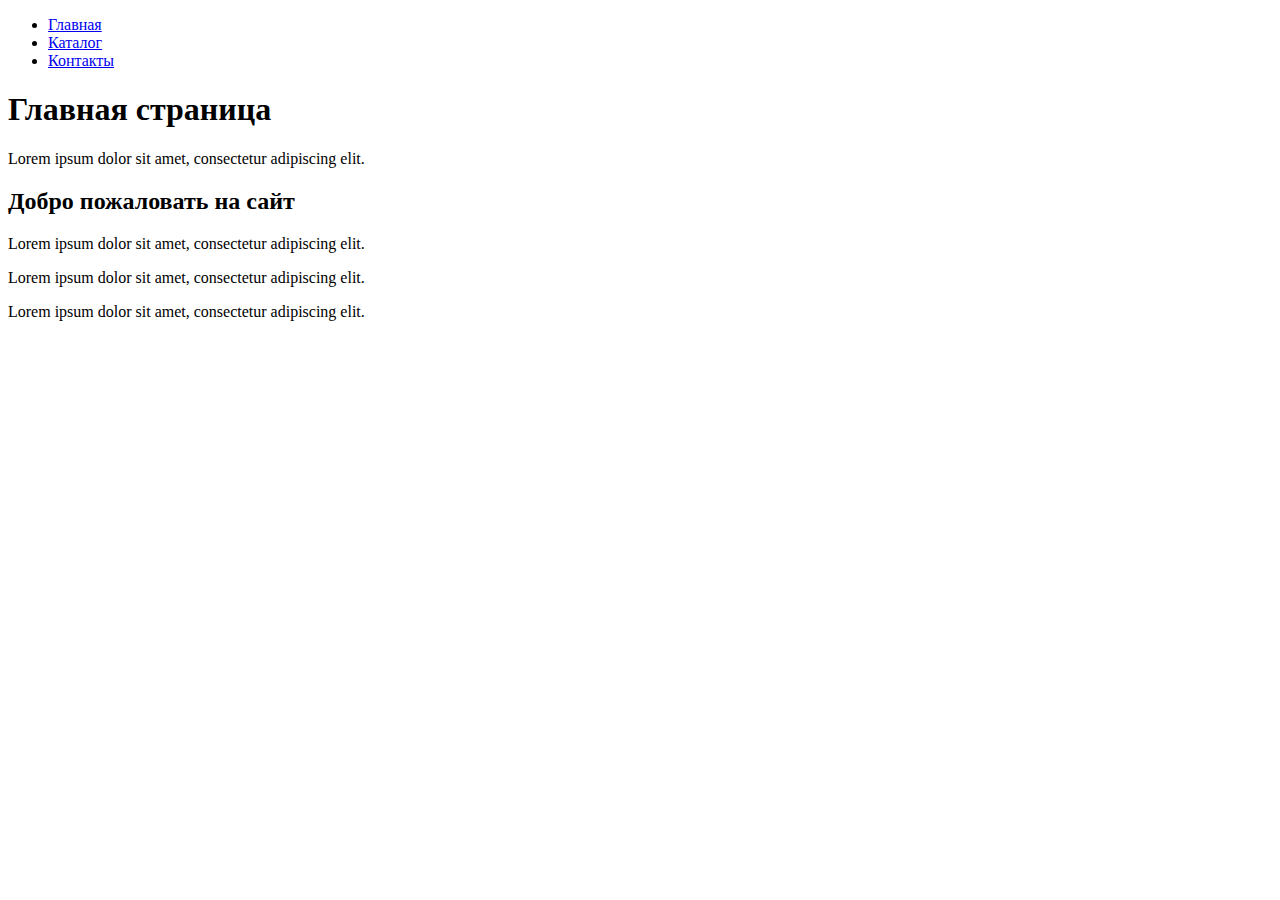
<file: Lesson1/index.html>
<!DOCTYPE html>
<html lang="en">
<head>
    
    <meta charset="UTF-8">
    <meta name="viewport" content="width=device-width, initial-scale=1.0">
    <title>Document</title>

</head>
<body>
    <nav>
        <ul>
            <li><a href="index.html">Главная</a></li>
            <li><a href="catalog/catalog.html">Каталог</a></li>         
            <li><a href="contacts.html">Контакты</a></li>     
        </ul>
    </nav>    

    <h1>Главная страница</h1>
    <p>Lorem ipsum dolor sit amet, consectetur adipiscing elit.</p>

    <h2>Добро пожаловать на сайт</h2>
    <p>Lorem ipsum dolor sit amet, consectetur adipiscing elit.</p>
    <p>Lorem ipsum dolor sit amet, consectetur adipiscing elit.</p>
    <p>Lorem ipsum dolor sit amet, consectetur adipiscing elit.</p>

</body>
</html>
</file>
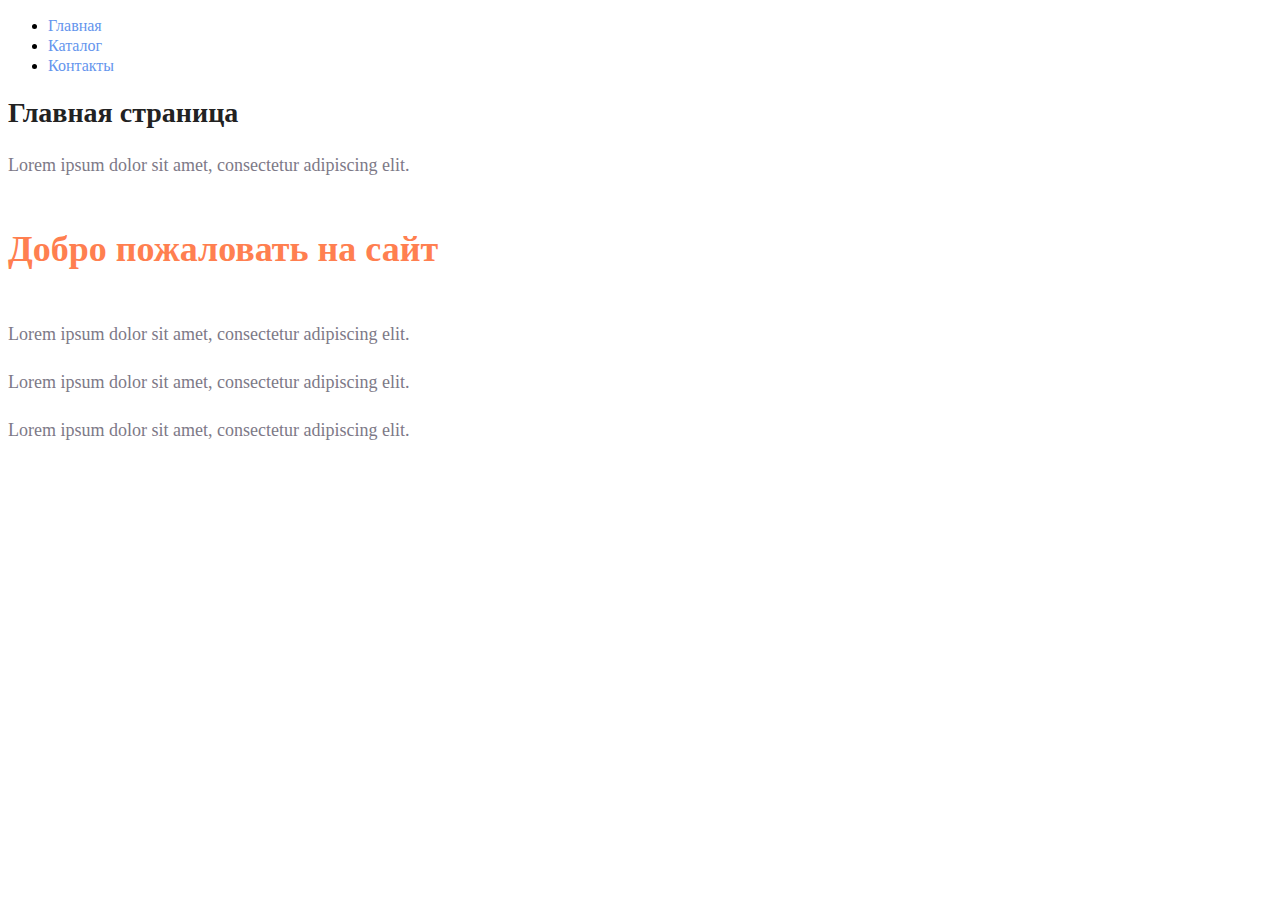
<file: Lesson2/index.html>
<!DOCTYPE html>
<html lang="en">
<head>
    <meta charset="UTF-8">
    <meta name="viewport" content="width=device-width, initial-scale=1.0">
    <title>Документ</title>
    <!-- Подключение CSS -->
    <link rel="stylesheet" href="style.css">
</head>
<body>
    <nav>
        <ul>
            <li><a class="menu-link" href="index.html">Главная</a></li>
            <li><a class="menu-link" href="catalog/catalog.html">Каталог</a></li>            
            <li><a class="menu-link" href="contacts.html">Контакты</a></li>
        </ul>
    </nav>

    <h1 class="header-title">Главная страница</h1>
    <p class="paragraph-text">Lorem ipsum dolor sit amet, consectetur adipiscing elit.</p>

    <h2 class="subheader-title">Добро пожаловать на сайт</h2>
    <p class="paragraph-text">Lorem ipsum dolor sit amet, consectetur adipiscing elit.</p>
    <p class="paragraph-text">Lorem ipsum dolor sit amet, consectetur adipiscing elit.</p>
    <p class="paragraph-text">Lorem ipsum dolor sit amet, consectetur adipiscing elit.</p>

</body>
</html>
</file>
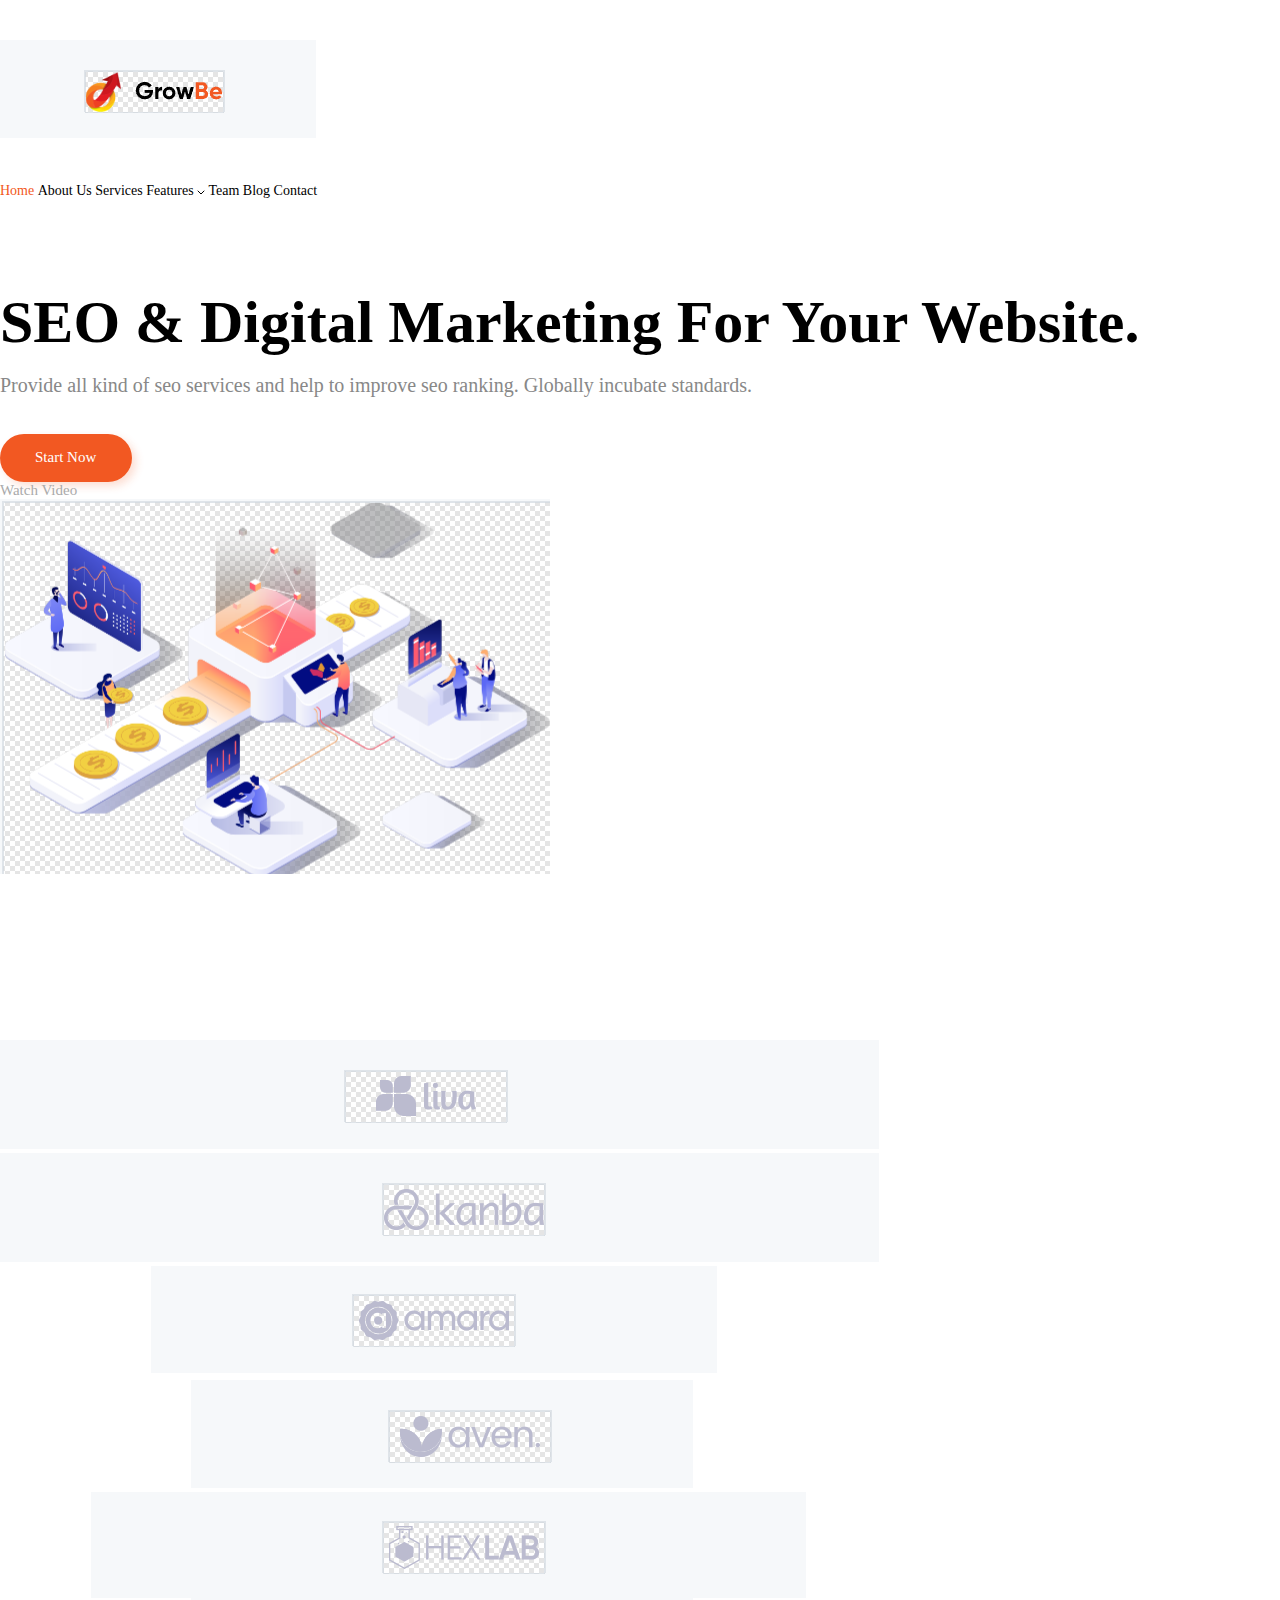
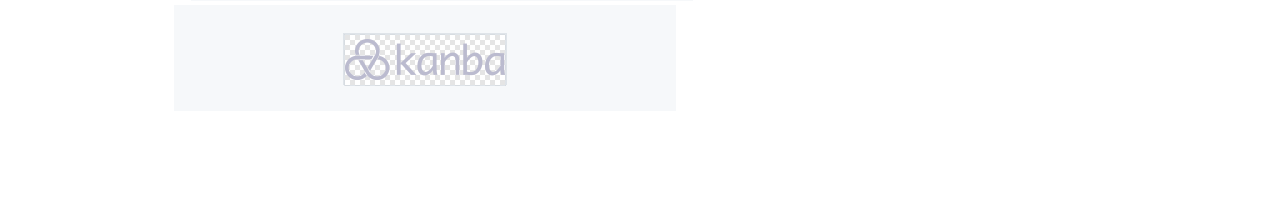
<file: Lesson3/index.html>
<!DOCTYPE html>
<html lang="en">

<head>
    <meta charset="UTF-8">
    <meta name="viewport" content="width=device-width, initial-scale=1.0">
    <link rel="stylesheet" href="style.css">
    <title>HTML CSS.lesson3</title>
</head>

<body>
<div class="content">
    <div class="header">
        <div class="logo">
            <img src="images/site-logo.png" alt="logo">
        </div>
        <div class="nav">
            <a class="nav__link--active" href="#">Home</a>
            <a class="nav__link" href="#">About Us</a>
            <a class="nav__link" href="#">Services</a>
            <a class="nav__link" href="#">Features
                <svg xmlns="http://www.w3.org/2000/svg" width="8" height="5" viewBox="0 0 8 5" fill="none">
                    <path d="M1 1L4 4L7 1" stroke="black" stroke-linecap="round" stroke-linejoin="round"/>
                </svg>
            </a>
            <a class="nav__link" href="#">Team</a>
            <a class="nav__link" href="#">Blog</a>
            <a class="nav__link" href="#">Contact</a>
        </div>
    </div>
    <div class="main">
        <div>
            <h1 class="main__title">SEO & Digital Marketing For Your Website.</h1>
            <p class="main__text">
                Provide all kind of seo services and help to improve
                seo ranking. Globally incubate standards.
            </p>
            <div class="btn_group">
                <button class="btn">Start Now</button>
                <p class="btn_group__text">
                    Watch Video
                </p>
            </div>
        </div>
        <img src="images/main_image.png" alt="main image">
    </div>
    <div class="footer">
        <div class="footer__logo">
            <img src="images/logo-1.png" alt="logo 1">
            <img src="images/logo-2.png" alt="logo 2">
            <img src="images/logo-3.png" alt="logo 3">
            <img src="images/logo-4.png" alt="logo 4">
            <img src="images/logo-5.png" alt="logo 5">
            <img src="images/logo-6.png" alt="logo 6">
        </div>
    </div>
</div>
</body>

</html>
</file>
<file: Lesson2/style.css>
a {
    text-decoration: none;
}

.menu-link {
    color: cornflowerblue;
    font-size: 16px;
    line-height: 20px;
}

.header-title {
    color: #222222;
    font-size: 28px;
    line-height: 36px;
    font-weight: bold;
}

.paragraph-text {
    font-style: normal;
    font-weight: 300;
    font-size: 18px;
    line-height: 30px;
    color: #7D7987;
}

.subheader-title {
    color: coral;
    font-style: normal;
    font-weight: 700;
    font-size: 36px;
    line-height: 80px;
}
</file>
<file: Lesson3/style.css>
* {
    padding: 0;
    margin: 0;
}

a {
    text-decoration: none;
}

.content {
    background: #FFF;
    font-style: normal;
    font-weight: 400;
    line-height: normal;
}

.logo {
    margin-top: 40px;
}

.nav {
    font-size: 14px;
    margin-top: 40px;
}

.nav__link {
    color: #000;
    font-family: 'Gilroy-Medium', serif;
}

.nav__link--active {
    color: #F25822;
    font-family: 'Gilroy-SemiBold', serif;
}

.main {
    margin-top: 89px;
}

.main__title {
    color: #000;
    font-size: 60px;
}

.main__text {
    color: #888;
    font-size: 20px;
    margin-top: 17px;
    font-family: 'Gilroy-Medium', serif;
}

.btn_group {
    margin-top: 37px;
}

.btn {
    font-family: 'Gilroy-Bold', serif;
    border-radius: 50px;
    border-width: 0;
    background: #F25822;
    box-shadow: 4px 4px 8px 0 rgba(242, 88, 34, 0.20);
    color: #FFF;
    font-size: 15px;
    flex-shrink: 0;
    padding: 15px 36px 16px 35px;
}

.btn_group__text {
    color: #AAA;
    font-size: 15px;
    font-family: 'Gilroy-Bold', serif;
}

.footer {
    margin-top: 162px;
}

.footer__logo {
    margin-top: 97px;
    margin-bottom: 97px;
}
</file>
